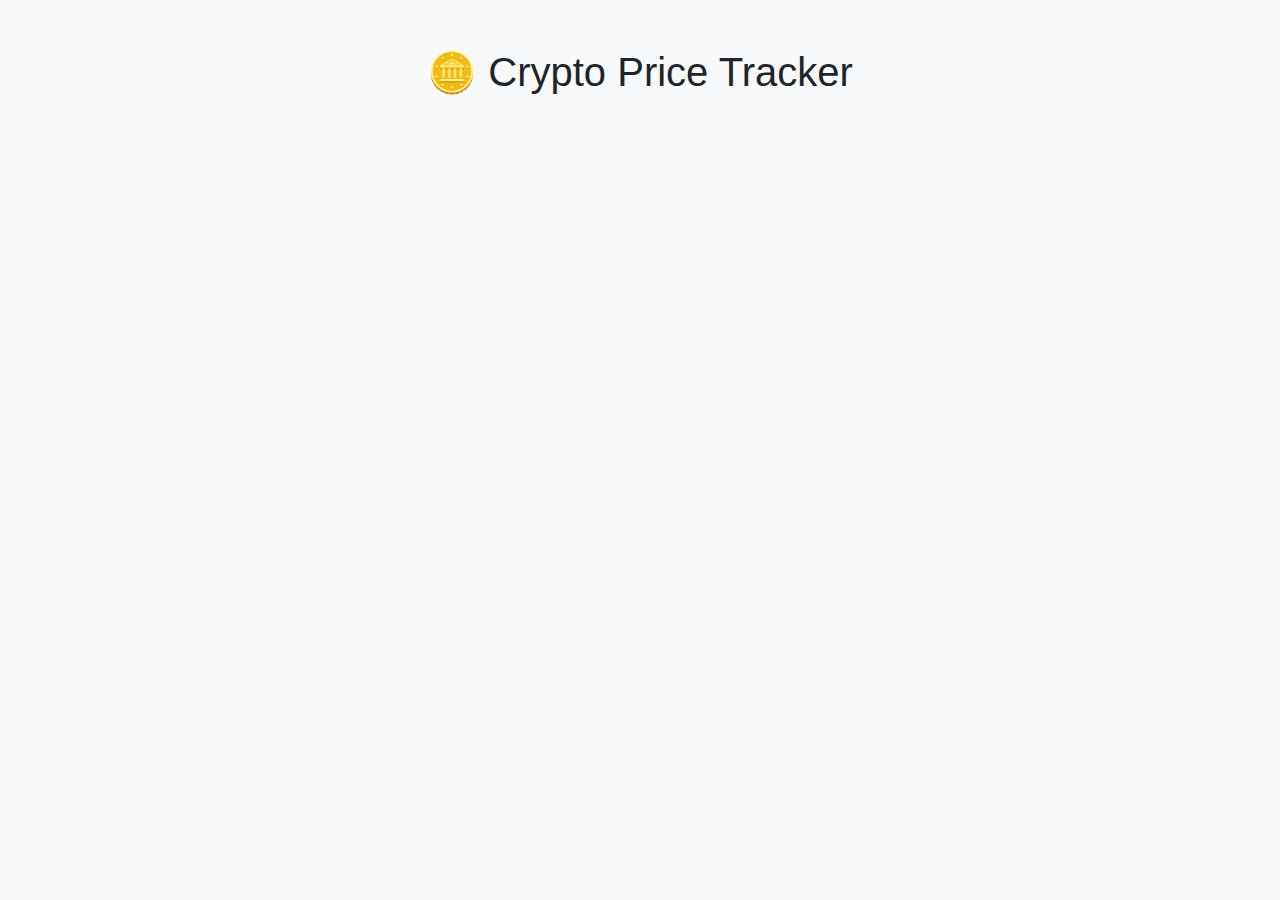
<file: index.html>
<!DOCTYPE html>
<html lang="en">
<head>
    <meta charset="UTF-8">
    <meta name="viewport" content="width=device-width, initial-scale=1.0">
    <title>Crypto Price Tracker</title>
    <!-- Bootstrap CSS -->
    <link href="https://cdn.jsdelivr.net/npm/bootstrap@5.3.0/dist/css/bootstrap.min.css" rel="stylesheet">
    <!-- Your custom CSS (now matches style.css) -->
    <link rel="stylesheet" href="style.css">  <!-- Fixed from styles.css to style.css -->
</head>
<body>
    <div class="container mt-5">
        <h1 class="text-center mb-4">🪙 Crypto Price Tracker</h1>
        <div class="row" id="crypto-container">
            <!-- Crypto cards will be inserted here by script.js -->
        </div>
    </div>

    <!-- Your JavaScript -->
    <script src="script.js"></script>  <!-- Already correct -->
    <!-- Bootstrap JS (optional) -->
    <script src="https://cdn.jsdelivr.net/npm/bootstrap@5.3.0/dist/js/bootstrap.bundle.min.js"></script>
</body>
</html>
</file>
<file: style.css>
body {
    background-color: #f8f9fa;
    font-family: 'Segoe UI', Tahoma, Geneva, Verdana, sans-serif;
}

.crypto-card {
    border-radius: 10px;
    padding: 20px;
    margin-bottom: 20px;
    box-shadow: 0 4px 6px rgba(0, 0, 0, 0.1);
    transition: transform 0.3s;
}

.crypto-card:hover {
    transform: translateY(-5px);
}

.price-up {
    color: #28a745;
}

.price-down {
    color: #dc3545;
}
</file>
